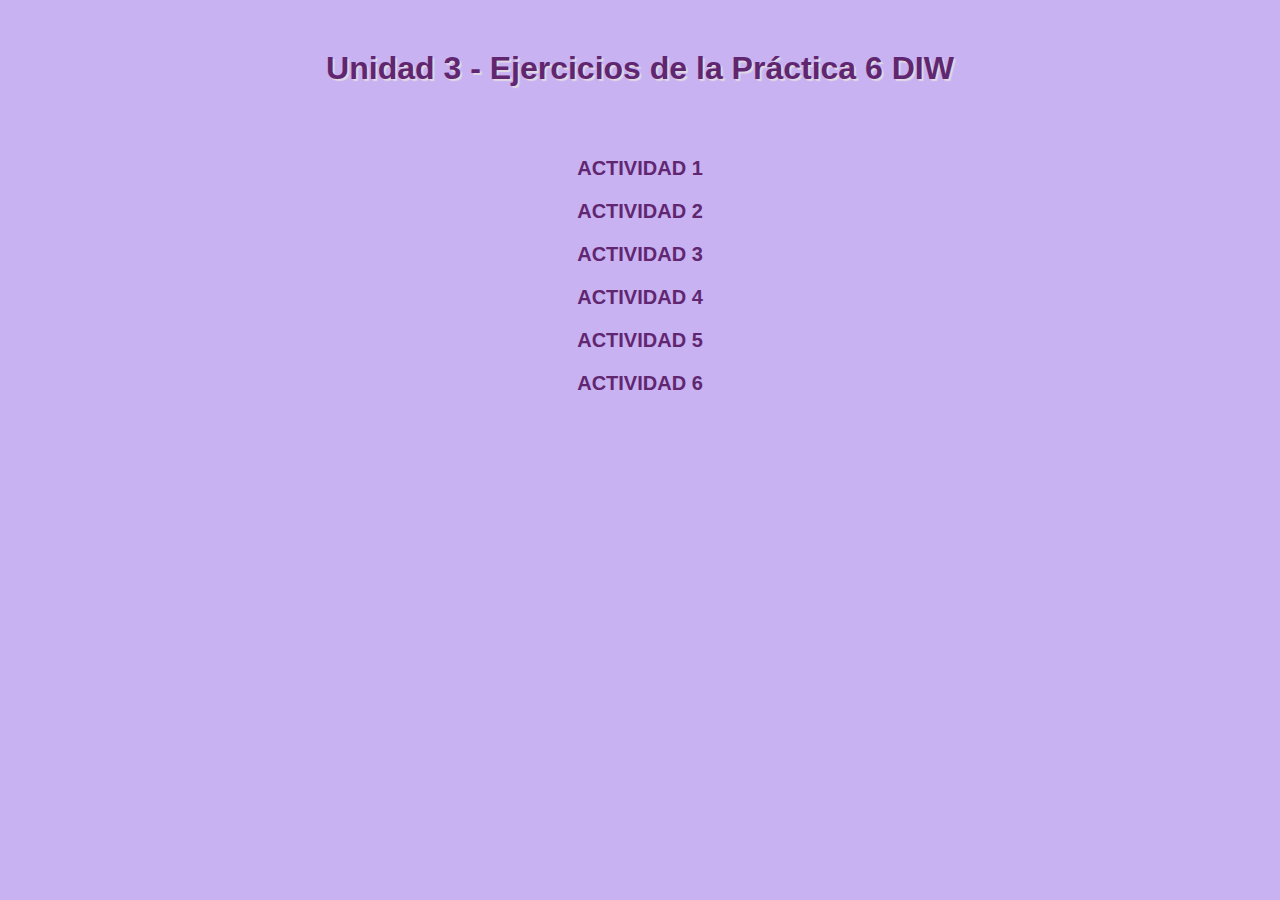
<file: index.html>
<!DOCTYPE html>
<html lang="en">
<head>
    <meta charset="UTF-8">
    <meta name="viewport" content="width=device-width, initial-scale=1.0">
    <title>Unidad 3 - Ejercicios de la Práctica 6 DIW</title>
    <link rel="stylesheet" href="styles.css" type="text/css">
</head>
<body>
    <h1>Unidad 3 - Ejercicios de la Práctica 6 DIW</h1>
    <ul>
        <li><a href="act1.html" target="_blank">Actividad 1</a> </li>
        <li><a href="act2.html" target="_blank">Actividad 2</a> </li>
        <li><a href="act3.html" target="_blank">Actividad 3</a> </li>
        <li><a href="act4.html" target="_blank">Actividad 4</a> </li>
        <li><a href="act5.html" target="_blank">Actividad 5</a> </li>
        <li><a href="act6.html" target="_blank">Actividad 6</a> </li>
    </ul>
</body>
</html>
</file>
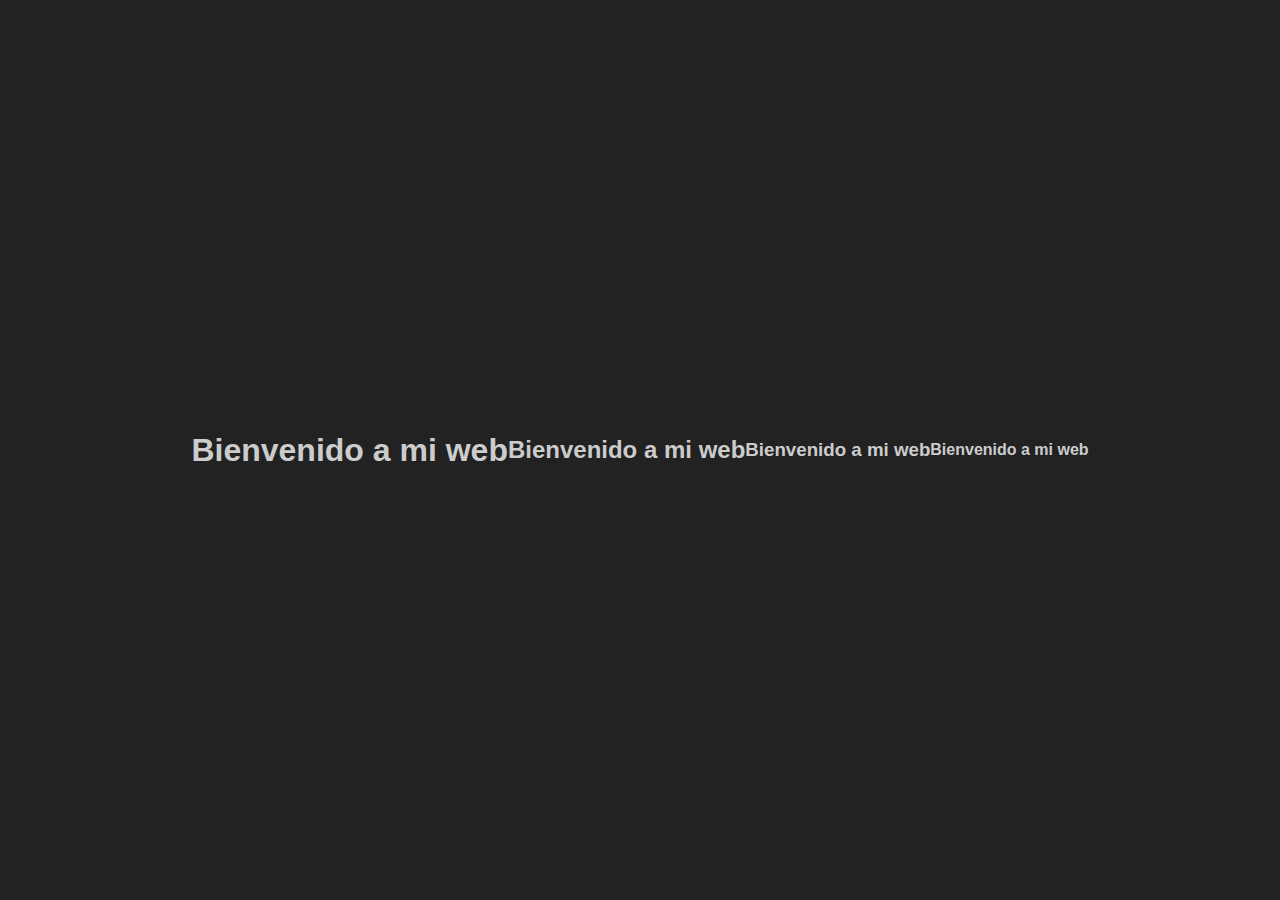
<file: act1.html>
<!DOCTYPE html>
<html lang="es">
<head>
    <meta charset="UTF-8">
    <meta name="viewport" content="width=device-width, initial-scale=1.0">
    <title>Document</title>
    <link rel="stylesheet" href="act1.css">
</head>
<body>
    <h1>Bienvenido a mi web</h1>
    <h2>Bienvenido a mi web</h2>
    <h3>Bienvenido a mi web</h3>
    <h4>Bienvenido a mi web</h4>
</body>
</html>
</file>
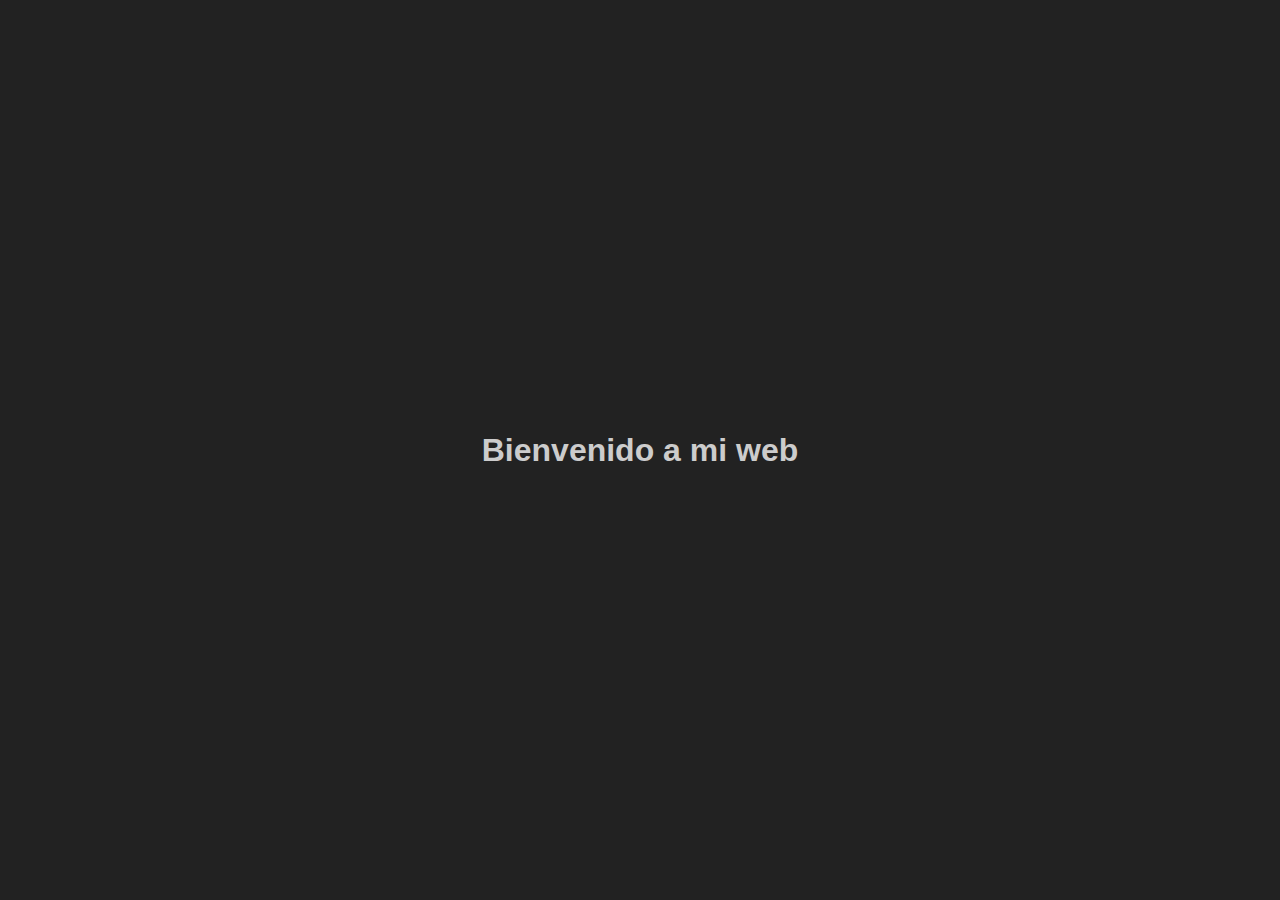
<file: act2.html>
<!DOCTYPE html>
<html lang="es">
<head>
    <meta charset="UTF-8">
    <meta name="viewport" content="width=device-width, initial-scale=1.0">
    <title>Document</title>
    <link rel="stylesheet" href="act2.css">
</head>
<body>
    <h1>Bienvenido a mi web</h1>
</body>
</html>
</file>
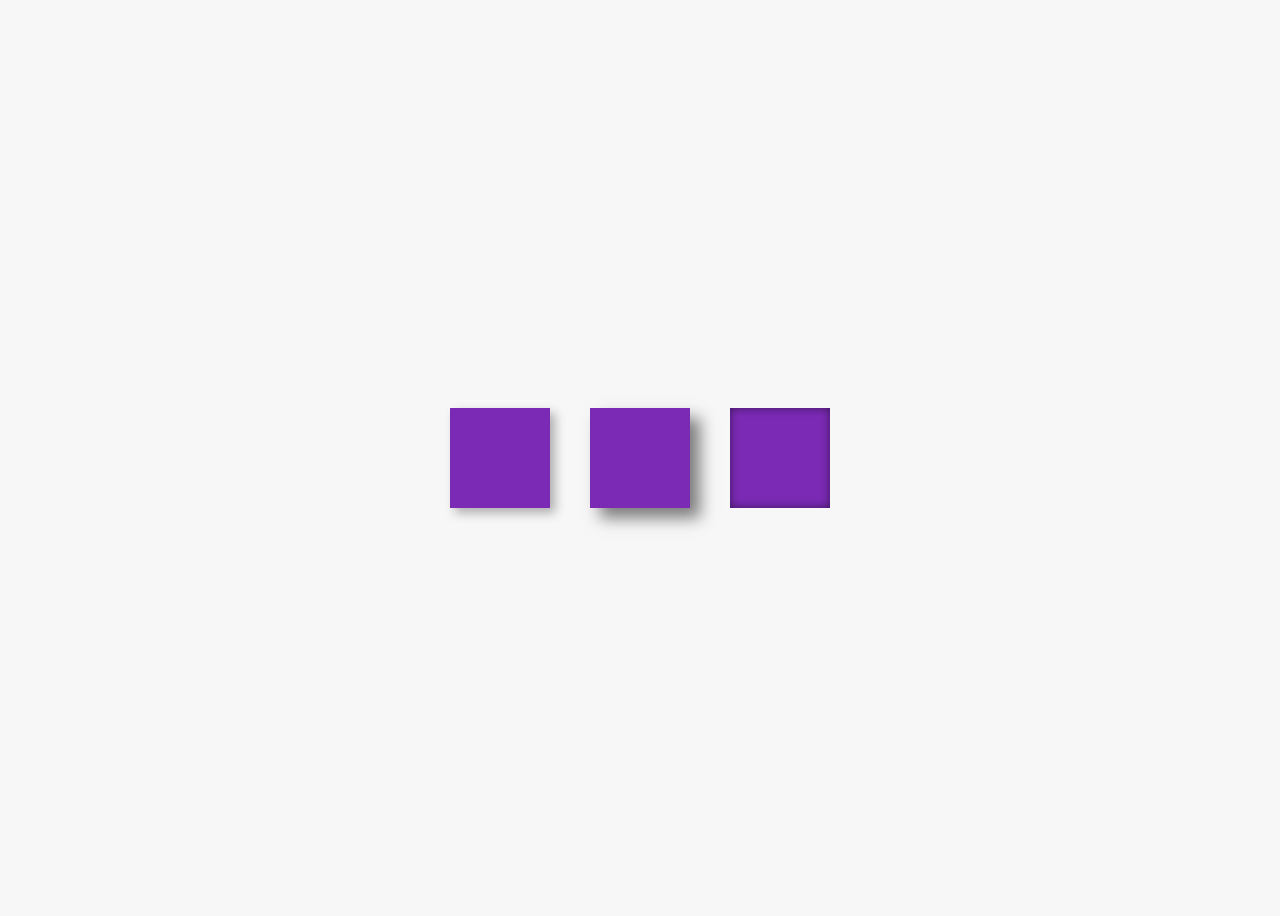
<file: act4.html>
<!DOCTYPE html>
<html lang="es">
<head>
    <meta charset="UTF-8">
    <meta name="viewport" content="width=device-width, initial-scale=1.0">
    <title>Efectos de Sombra</title>
    <link rel="stylesheet" href="act4.css">
</head>
<body>
    <div class="bloque bloque1"></div>
    <div class="bloque bloque2"></div>
    <div class="bloque bloque3"></div>
</body>
</html>
</file>
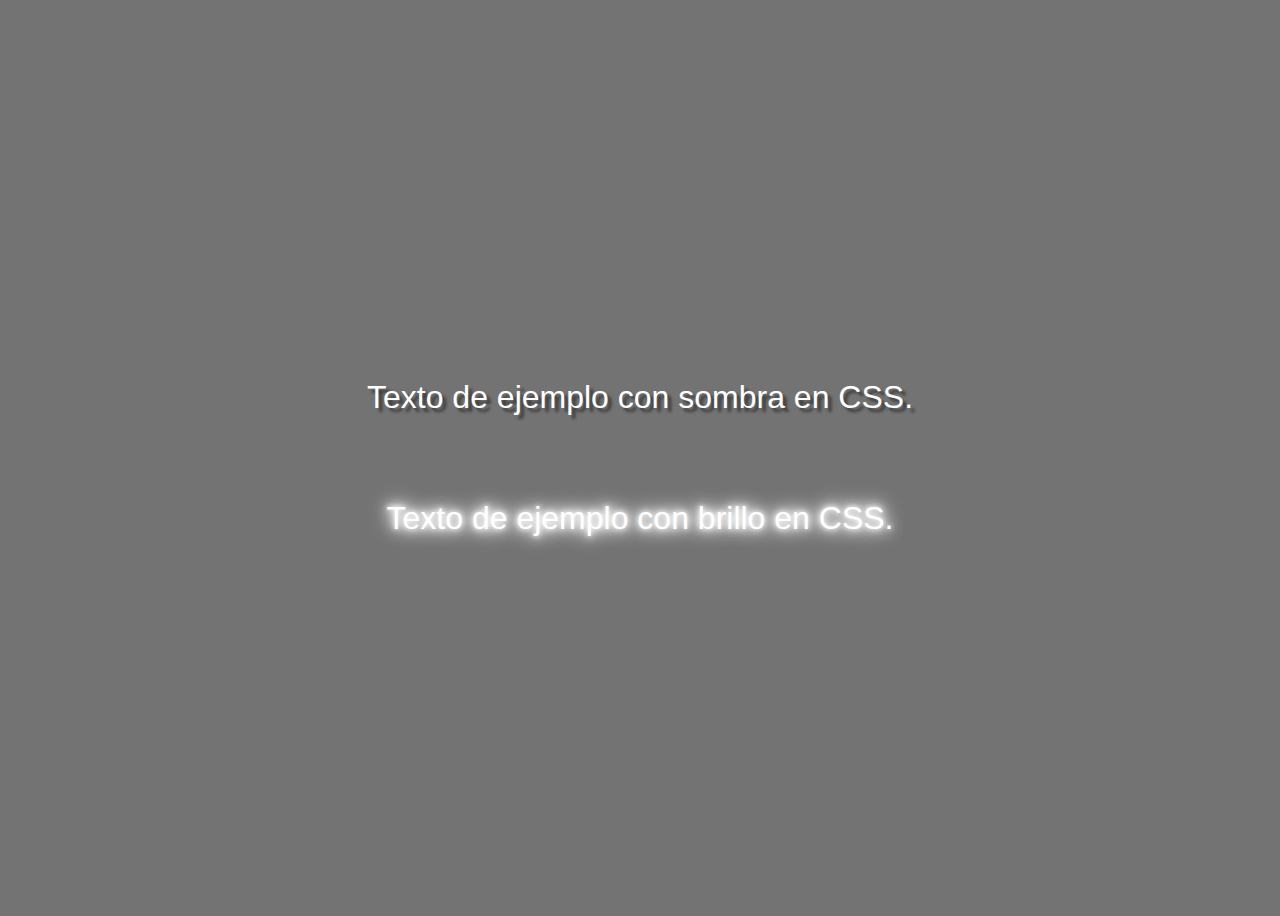
<file: act5.html>
<!DOCTYPE html>
<html lang="es">
<head>
    <meta charset="UTF-8">
    <meta name="viewport" content="width=device-width, initial-scale=1.0">
    <title>Sombra en Texto</title>
    <link rel="stylesheet" href="act5.css">
</head>
<body>
    <p class="texto-con-sombra">Texto de ejemplo con sombra en CSS.</p>
    <p class="texto-con-brillo">Texto de ejemplo con brillo en CSS.</p>
</body>
</html>
</file>
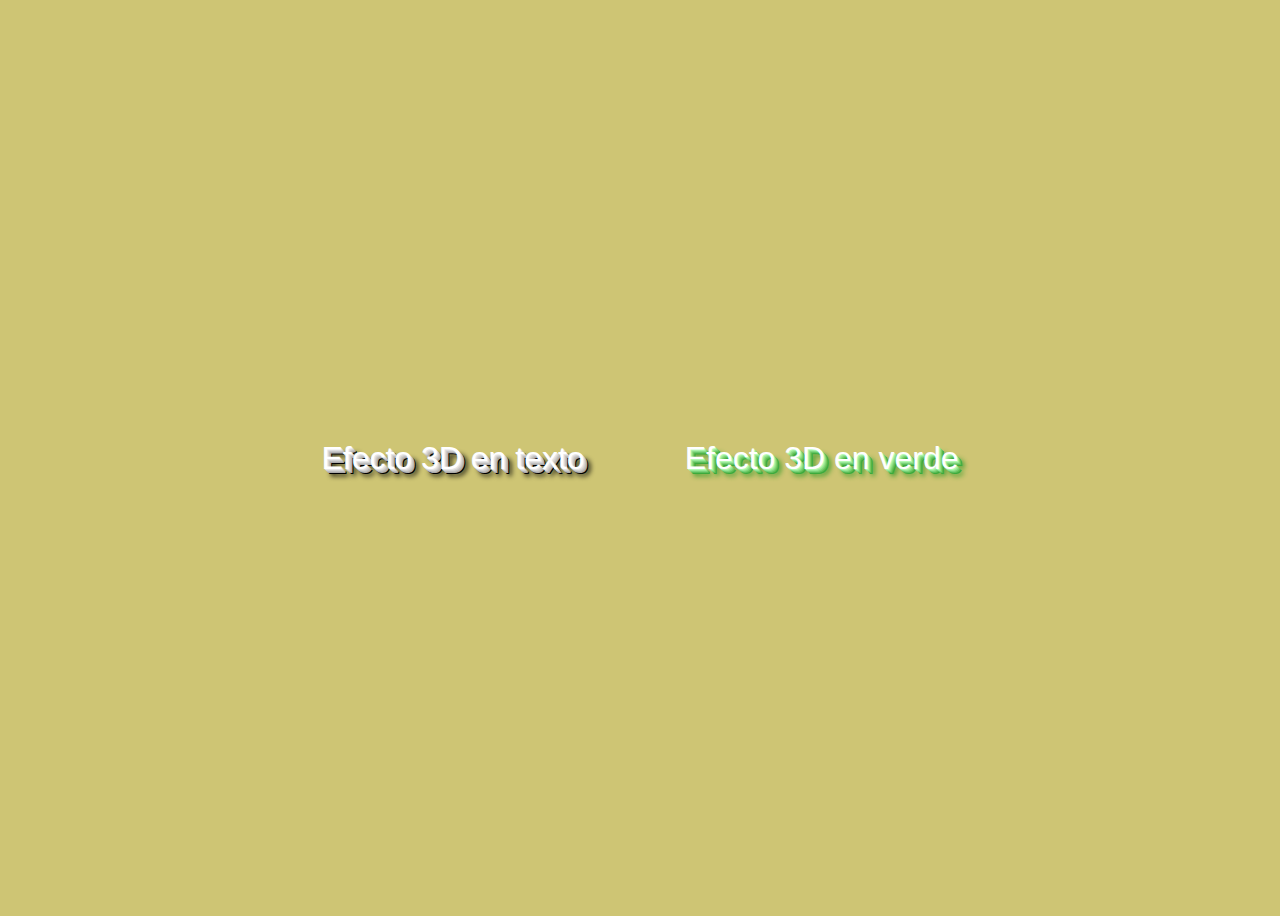
<file: act6.html>
<!DOCTYPE html>
<html lang="es">

<head>
    <meta charset="UTF-8">
    <meta name="viewport" content="width=device-width, initial-scale=1.0">
    <title>Efecto 3D con Texto</title>
    <link rel="stylesheet" href="act6.css">
</head>

<body>
    <div>
        <p class="texto-3d">Efecto 3D en texto</p>
    </div>
    <div>
        <p class="texto-3d-verde">Efecto 3D en verde</p>
    </div>
</body>

</html>
</file>
<file: styles.css>
* {
    margin: 0px;
    padding: 0px;
    text-decoration: none;
    font-family: Verdana, Geneva, Tahoma, sans-serif;
    background-color: rgb(200, 178, 242);
}

h1 {
    text-align: center;
    margin-top: 50px;
    color: rgb(97, 38, 112);
    text-shadow: 2px 2px 1px rgb(225, 217, 227);
}

ul {
    text-align: center;
    padding-top: 50px;
}

ul li {
    padding-top: 20px;
    font-weight: bold;
    text-transform: uppercase;
    font-size: 20px;
}

ul li a {
    color: rgb(97, 38, 112);
}

ul li a:hover{
    text-shadow: 1px 1px 1px rgb(97, 38, 112), 1px 2px 1px rgb(97, 38, 112), 1px 3px 1px rgb(97, 38, 112), 1px 4px 1px rgb(97, 38, 112), 1px 5px 1px rgb(97, 38, 112), 1px 6px 1px rgb(97, 38, 112);
    transform: translate(-10px, -10px);
    color: rgb(225, 217, 227);
    transition: all 300ms;
}
</file>
<file: act1.css>
* {
    margin: 0px;
    padding: 0px;
    font-family: Verdana, Geneva, Tahoma, sans-serif;
}

body {
    background-color: #222;
    display: flex;
    justify-content: center;
    align-items: center;
    height: 100vh;
}

@keyframes deslizarDerechaIzquierda {
    from {
        left: 100%; /* Comienza fuera de la vista, a la derecha */
    }
    to {
        left: 0; /* Termina en su posición original en la izquierda */
    }
}

h1, h2, h3, h4 {
    color: #ccc;
    animation-name: deslizarDerechaIzquierda;
    animation-timing-function: ease-out; 
    animation-fill-mode: forwards;
    position: relative; 
    left: 0; 
    white-space: nowrap; 
}

h1 {
    animation-duration: 1s; 
}

h2 {
    animation-duration: 1.5s; 
}

h3 {
    animation-duration: 2s; 
}

h4 {
    animation-duration: 2.5s; 
}
</file>
<file: act2.css>
* {
    margin: 0px;
    padding: 0px;
    font-family: Verdana, Geneva, Tahoma, sans-serif;
}

body {
    background-color: #222;
    display: flex;
    justify-content: center;
    align-items: center;
    height: 100vh;
}

@keyframes deslizarYExpandir {
    0% {
        left: 100%; /* Comienza fuera de la vista, a la derecha */
        font-size: 100%; /* Tamaño original de la letra */
        margin-left: 0;
    }
    75% {
        font-size: 300%; /* Aumento al 300% en el 75% de la animación */
        margin-left: 25%; /* Margen a la izquierda del 25% en el 75% de la animación */
    }
    100% {
        left: 0; /* Termina en su posición original en la izquierda */
    }
}

h1 {
    color: #ccc;
    animation-name: deslizarYExpandir;
    animation-duration: 2s;
    animation-timing-function: ease-out;
    animation-fill-mode: forwards;
    position: relative;
    left: 0;
    white-space: nowrap;
}
</file>
<file: act4.css>
body {
    display: flex;
    gap: 20px;
    justify-content: center;
    align-items: center;
    height: 100vh;
    background-color: #f7f7f7;
}

.bloque {
    width: 100px;
    height: 100px;
    background-color: #7b2ab5;
    margin: 10px;
}

.bloque1 {
    box-shadow: 5px 5px 10px rgba(0, 0, 0, 0.3);
}

.bloque2 {
    box-shadow: 10px 10px 15px rgba(0, 0, 0, 0.5);
}

.bloque3 {
    box-shadow: inset 0px 0px 10px rgba(0, 0, 0, 0.5);
}
</file>
<file: act5.css>
body {
    display: flex;
    flex-direction: column;
    gap: 20px;
    justify-content: center;
    align-items: center;
    height: 100vh;
    font-family: Arial, sans-serif;
    background-color: #737373;
}

.texto-con-sombra {
    font-size: 2em;
    color: white;
    text-shadow: 4px 4px 3px rgba(0, 0, 0, 0.5);
}

.texto-con-brillo {
    font-size: 2em;
    color: white;
    text-shadow: 
        0px 0px 5px #fff,
        0px 0px 10px #fff,
        0px 0px 15px #fff,
        0px 0px 20px #fff,
        0px 0px 25px #fff;
}
</file>
<file: act6.css>
body {
    display: flex;
    justify-content: center;
    align-items: center;
    height: 100vh;
    font-family: Arial, sans-serif;
    background-color: rgb(206, 197, 116); 
}

.texto-3d {
    font-size: 2em;
    color: white;

    /*Efecto 3D usando múltiples sombras*/
    text-shadow: 
        1px 1px 0 rgba(230, 230, 230, 1),  
        2px 2px 0 rgba(210, 210, 210, 1), 
        3px 3px 0 rgba(190, 190, 190, 1),  
        4px 4px 0 rgba(170, 170, 170, 1), 
        5px 5px 0 black,                  
        7px 7px 5px black;                
        margin-right: 100px;
}
.texto-3d-verde {
    font-size: 2em;
    color: white;

    /*Ahora con tono verde*/
    text-shadow: 
        1px 1px 0 rgba(180, 250, 180, 1),  
        2px 2px 0 rgba(150, 230, 150, 1),  
        3px 3px 0 rgba(120, 210, 120, 1),  
        4px 4px 0 rgba(90, 190, 90, 1),    
        5px 5px 0 rgba(60, 170, 60, 1),    
        7px 7px 5px rgba(30, 150, 30, 1);  
}
</file>
